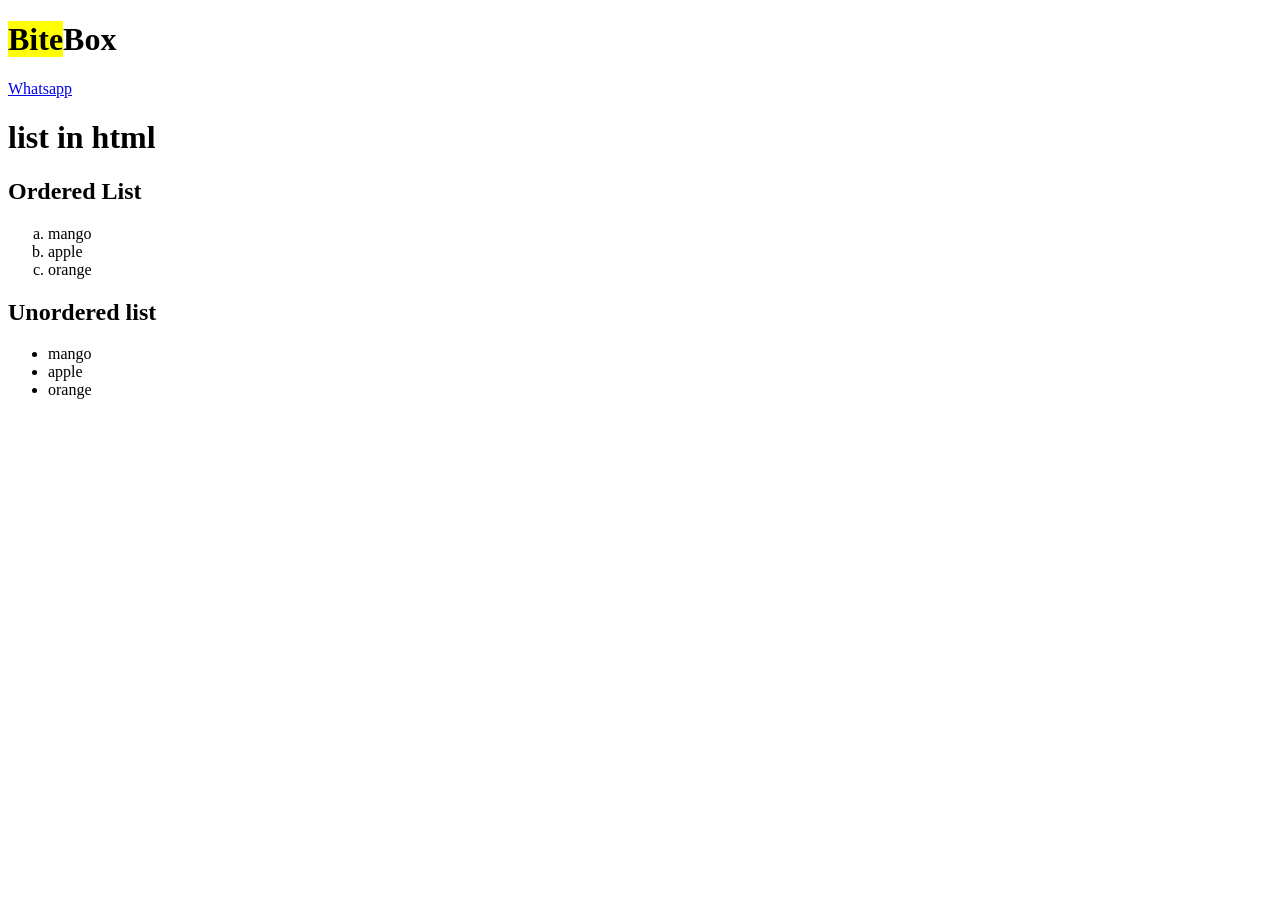
<file: Demo.html>
<!DOCTYPE html>
<html lang="en">
<head>
    <meta charset="UTF-8">
    <meta name="viewport" content="width=device-width, initial-scale=1.0">
    <title>Demo</title>
</head>
<body>
<h1>
    <mark><span>Bite</span></mark>Box
</h1>
<a href="https://web.whatsapp.com/">
    Whatsapp
</a>
<h1>list in html</h1>
<h2>Ordered List</h2>
<ol type="a">
    <li>mango</li>
    <li>apple</li>
    <li>orange</li>
</ol>
<h2>Unordered list</h2>
<ul>
     <li>mango</li>
    <li>apple</li>
    <li>orange</li>
</ul>
    
</body>
</html>
</file>
